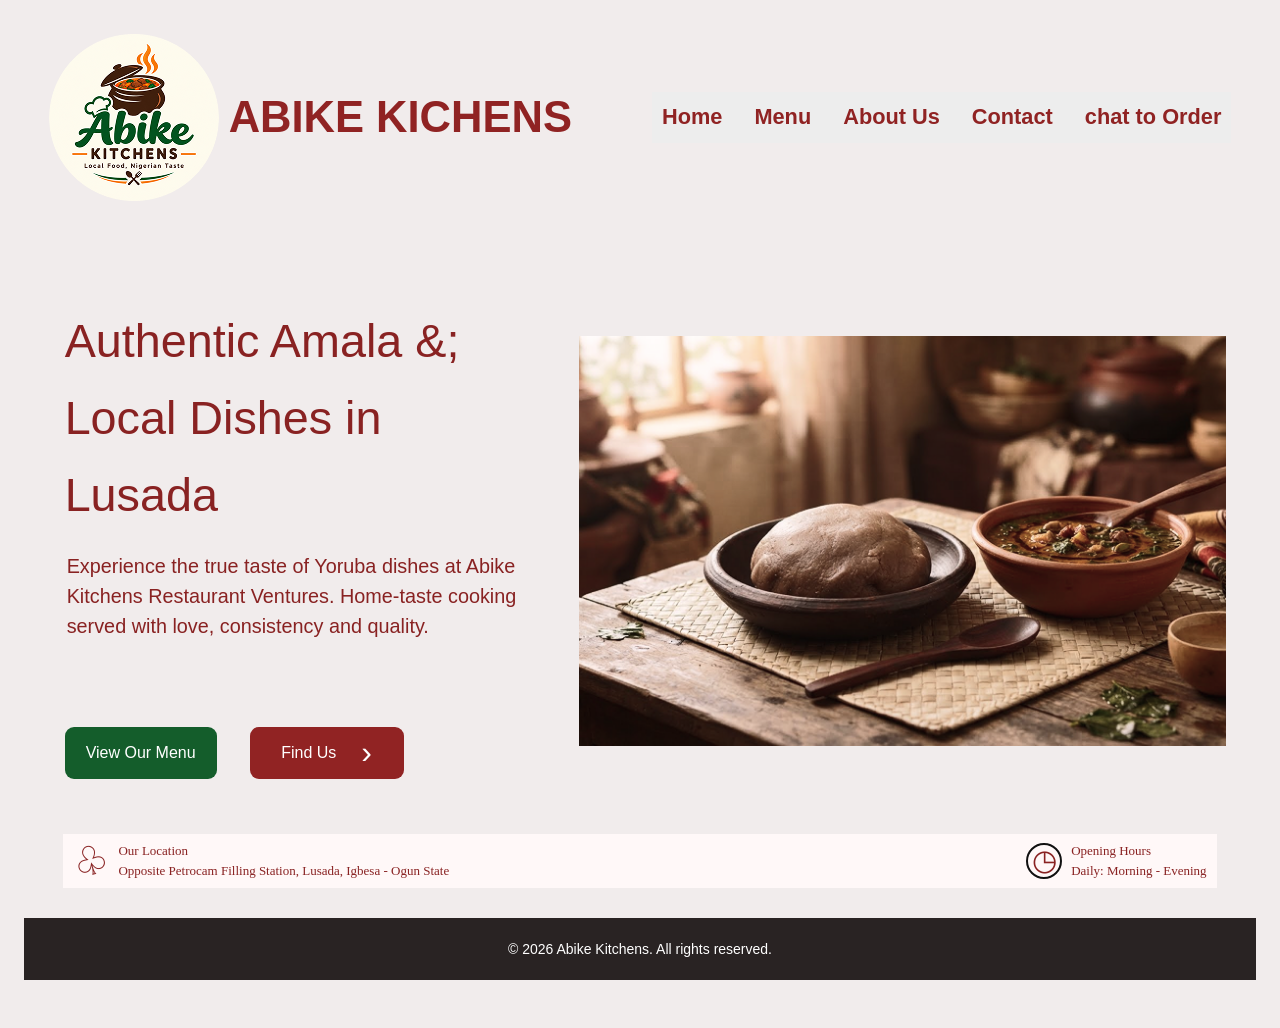
<file: index.html>
<!DOCTYPE html>
<html lang="en">
<head>
   

   
   <title>Abike Kitchens | Authentic Nigerian Food</title>

    <link rel="stylesheet" href="group.css">
</head>

<body>

    <!-- Header and Navigation -->
    <header class="header">
        <a ="#home" class="brand">
            <img src="Logo.png"
                 alt="Logo.png"
                 class="logo">

            <span class="brand-name">ABIKE KICHENS</span>
        </a>

        <input type="checkbox" id="menu-toggle">

        <label for="menu-toggle" class="menu-icon"
               aria-label="Toggle navigation">
            <span></span>
            <span></span>
            <span></span>
        </label>

        <nav class="navbar">
            <a href="index.html">Home</a>
            <a href="menu.html">Menu</a>
            <a href="welcome.html">About Us</a>
            <a href="contact.html">Contact</a>
            <a href="https://wa.me/2348058577336">chat to Order</a>
        </nav>
    </header>

    
   

    <main>

        <!-- Hero Section -->
        <section class="hero" id="home">

            <div class="hero-content">
                <h1>
                    Authentic Amala &;<br class="desktop-break">
                    Local Dishes in Lusada
                </h1>

                <p>
                    Experience the true taste of Yoruba dishes at
                    Abike Kitchens Restaurant Ventures. Home-taste
                    cooking served with love, consistency and quality.
                </p>

                <div class="hero-buttons">
                    <a href="menu.html" class="btn btn-green">
                        View Our Menu
                    </a>

                    <a href="contact.html" class="btn btn-red">
                        Find Us <span class="arrow">›</span>
                    </a>
                </div>
            </div>

            <div class="hero-image">
                <img src="amala.png"
                     alt="Traditional Nigerian amala served with rich soup">
            </div>

        </section>

        <!-- Location and Opening Hours -->
        <section class="info-bar" id="contact">

            <div class="info-item">
                <span class="info-icon" aria-hidden="true">♧</span>

                <div>
                    <h3>Our Location</h3>
                    <p>
                        Opposite Petrocam Filling Station, Lusada,
                        Igbesa - Ogun State
                    </p>
                </div>
            </div>

            <div class="info-item">
                <span class="clock-icon" aria-hidden="true">◷</span>

                <div>
                    <h3>Opening Hours</h3>
                    <p>Daily: Morning - Evening</p>
                </div>
            </div>

        </section>





  
    <!-- FOOTER -->
    <footer class="footer">
        <p>&copy; 2026 Abike Kitchens. All rights reserved.</p>
    </footer>




    



</body>
</html>
</file>
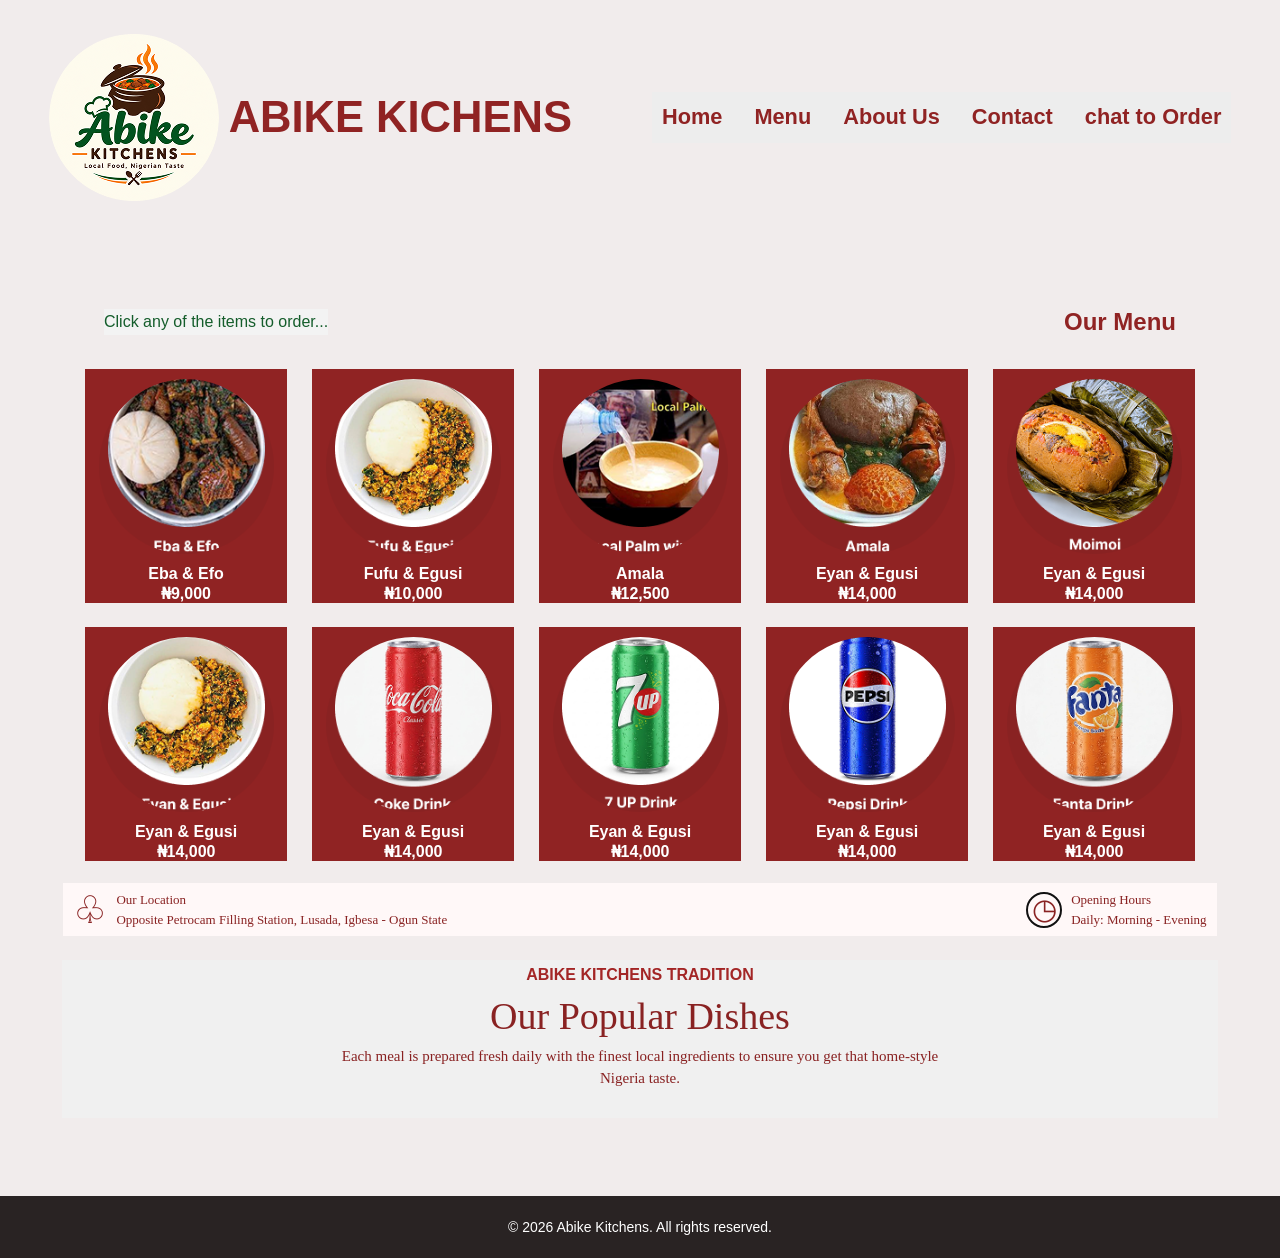
<file: menu.html>
<!DOCTYPE html>
<html lang="en">
<head>

    <link rel="stylesheet" href="group.css">
	
    <meta charset="UTF-8">
    <meta name="viewport" content="width=device-width, initial-scale=1.0">

    <meta name="description"
          content="Order authentic Nigerian meals and drinks at Abike Kitchens, Lusada, Ogun State.">

    <title>Our Menu | Abike Kitchens</title>

    <link rel="stylesheet" href="group.css">
</head>

<body>

    <!-- HEADER -->
      <header class="header">
        <a ="#home" class="brand">
            <img src= "Logo.png"
                 alt="Logo.png"
                 class="logo">

            <span class="brand-name">ABIKE KICHENS</span>
        </a>
        <input type="checkbox" id="menu-toggle">

        <label for="menu-toggle" class="menu-icon"
               aria-label="Toggle navigation">
            <span></span>
            <span></span>
            <span></span>
        </label>

         <nav class="navbar">
            <a href="index.html">Home</a>
            <a href="menu.html">Menu</a>
            <a href="welcome.html">About Us</a>
            <a href="contact.html">Contact</a>
            <a href="https://wa.me/2348058577336">chat to Order</a>
        </nav>

    </header>



    <!-- MENU SECTION -->
    <main>

        <section class="menu-section" id="menu">

            <div class="menu-top">
                <p class="order-note">Click any of the items to order...</p>
                <h1>Our Menu</h1>
            </div>

            <div class="menu-grid">

                <!-- FOOD -->
                <a href="#contact" class="menu-card">
                    <img src="Frame 34.png"
                         alt="Eba and Efo soup">
                    <h2>Eba &amp; Efo</h2>
                    <p>₦9,000</p>
                </a>

                <a href="#contact" class="menu-card">
                    <img src="Frame 35.png"
                         alt="Fufu and Egusi soup">
                    <h2>Fufu &amp; Egusi</h2>
                    <p>₦10,000</p>
                </a>

                <a href="#contact" class="menu-card">
                    <img src="Frame 36.png"
                         alt="Amala with traditional soup">
                    <h2>Amala</h2>
                    <p>₦12,500</p>
                </a>

                <a href="#contact" class="menu-card">
                    <img src="Frame1.png"
                         alt="Eyan and Egusi soup">
                    <h2>Eyan &amp; Egusi</h2>
                    <p>₦14,000</p>
                </a>
                <a href="#contact" class="menu-card">
                    <img src="Frame3.png"
                         alt="Eyan and Egusi soup">
                    <h2>Eyan &amp; Egusi</h2>
                    <p>₦14,000</p>
                </a>
                <a href="#contact" class="menu-card">
                    <img src="Frame4.png"
                         alt="Eyan and Egusi soup">
                    <h2>Eyan &amp; Egusi</h2>
                    <p>₦14,000</p>
                </a>
                <a href="#contact" class="menu-card">
                    <img src="Frame5.png"
                         alt="Eyan and Egusi soup">
                    <h2>Eyan &amp; Egusi</h2>
                    <p>₦14,000</p>
                </a>
                <a href="#contact" class="menu-card">
                    <img src="Frame2.png"
                         alt="Eyan and Egusi soup">
                    <h2>Eyan &amp; Egusi</h2>
                    <p>₦14,000</p>
                </a>

                </a>
                <a href="#contact" class="menu-card">
                    <img src="Frame 38.png"
                         alt="Eyan and Egusi soup">
                    <h2>Eyan &amp; Egusi</h2>
                    <p>₦14,000</p>
                </a>
                <a href="#contact" class="menu-card">
                    <img src="Frame 41.png"
                         alt="Eyan and Egusi soup">
                    <h2>Eyan &amp; Egusi</h2>
                    <p>₦14,000</p>
                </a>


              
                


        </section>

        


        <!-- LOCATION AND OPENING HOURS -->
        <section class="info-bar" id="contact">

            <div class="info-item">
                <span class="location-icon"
                      aria-hidden="true">♧</span>

                <div>
                    <h3>Our Location</h3>
                    <p>
                        Opposite Petrocam Filling Station,
                        Lusada, Igbesa - Ogun State
                    </p>
                </div>
            </div>

            <div class="info-item">
                <span class="clock-icon"
                      aria-hidden="true">◷</span>

                <div>
                    <h3>Opening Hours</h3>
                    <p>Daily: Morning - Evening</p>
                </div>
            </div>

        </section>


        <!-- POPULAR DISHES INTRODUCTION -->
        <section class="popular" id="about">

            <p class="eyebrow">ABIKE KITCHENS TRADITION</p>

            <h2>Our Popular Dishes</h2>

            <p class="popular-description">
                Each meal is prepared fresh daily with the finest
                local ingredients to ensure you get that
                home-style Nigeria taste.
            </p>

        </section>

    </main>


    <!-- FOOTER -->
    <footer class="footer">
        <p>&copy; 2026 Abike Kitchens. All rights reserved.</p>
    </footer>
</file>
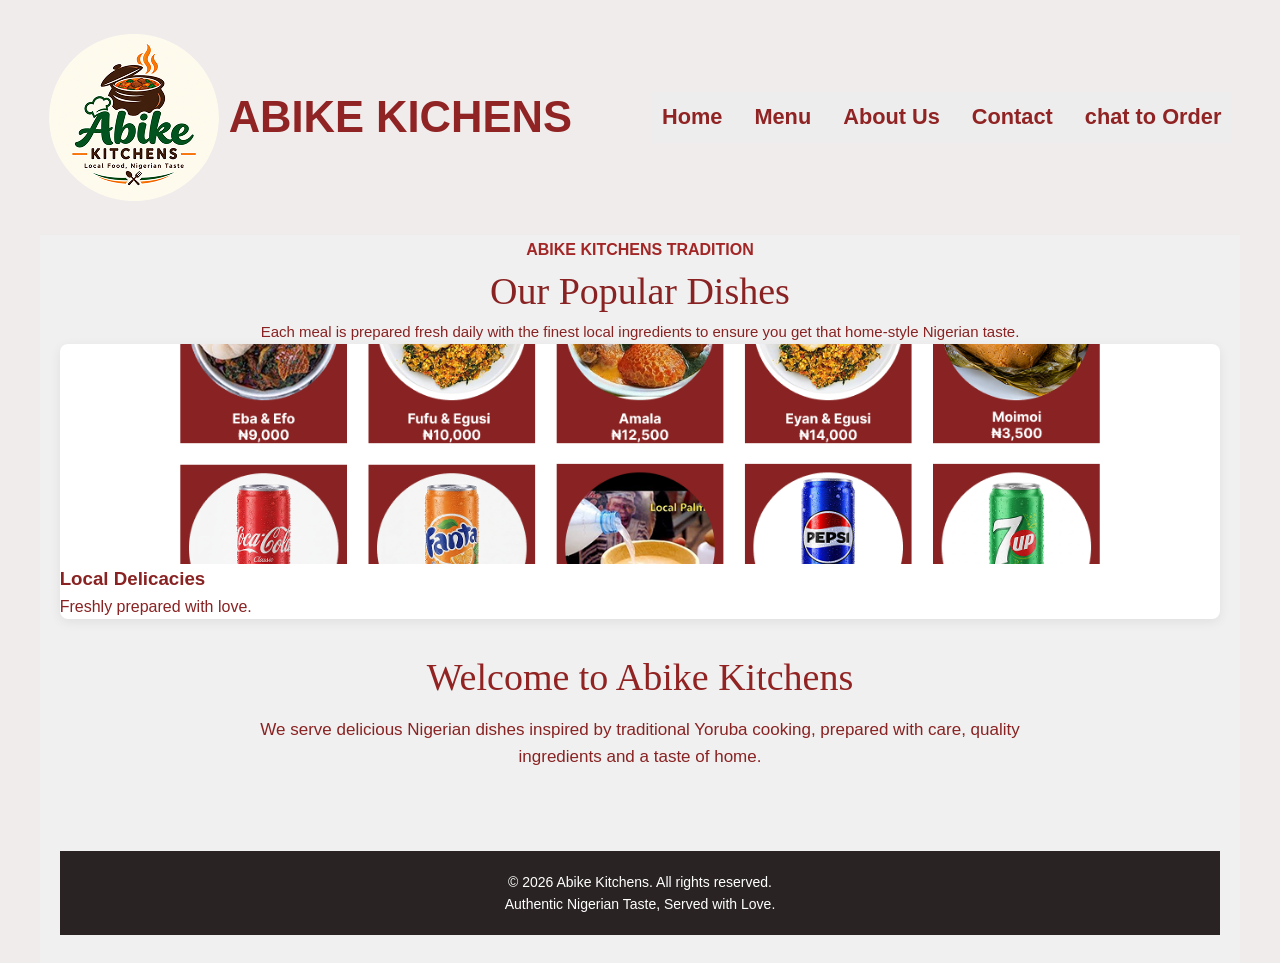
<file: welcome.html>
<meta charset="UTF-8">
    <meta name="viewport" content="width=device-width, initial-scale=1.0">

    <title>Abike Kitchens | Authentic Nigerian Food</title>

    <link rel="stylesheet" href="group.css">
</head>

<body>

    <!-- Header and Navigation -->
    <header class="header">
        <a ="#home" class="brand">
            <img src= "Logo.png"
                 alt= "Logo.png"
                 class= "logo">

            <span class="brand-name">ABIKE KICHENS</span>
        </a>

        <input type="checkbox" id="menu-toggle">

        <label for="menu-toggle" class="menu-icon"
               aria-label="Toggle navigation">
            <span></span>
             </label>

        <nav class="navbar">
            <a href="landing.html">Home</a>
            <a href="menu.html">Menu</a>
            <a href="welcome.html">About Us</a>
            <a href="contact.html">Contact</a>
            <a href="https://wa.me/2348058577336">chat to Order</a>
        </nav>
    </header>




              <!-- Popular Dishes -->
        <section class="popular" id="menu">

            <p class="eyebrow">ABIKE KITCHENS TRADITION</p>

                <h2>Our Popular Dishes</h2>

                <p class="section-description">
                    Each meal is prepared fresh daily with the finest
                    local ingredients to ensure you get that
                    home-style Nigerian taste.
                </p>
            </div>

     
                <article class="dish-card">
                    <img src="menugrid.png"
                         alt="Traditional Nigerian local meal">
                   
                        <h3>Local Delicacies</h3>
                        <p>Freshly prepared with love.</p>
                  
                </article>

      
        <!-- About Section -->
        <section class="about" id="about">
            <h2>Welcome to Abike Kitchens</h2>
            <p>
                We serve delicious Nigerian dishes inspired by
                traditional Yoruba cooking, prepared with care,
                quality ingredients and a taste of home.
            </p>
        </section>

    </main>

    <!-- Footer -->
    <footer class="footer">
        <p>&copy; 2026 Abike Kitchens. All rights reserved.</p>
        <p>Authentic Nigerian Taste, Served with Love.</p>
    </footer>
</file>
<file: group.css>
/* ===== GENERAL STYLES ===== */

* {
    margin: 0;
    padding: 0;
    box-sizing: border-box;
}

html {
    scroll-behavior: smooth;
    scroll-padding-top: 30px;
}

body {
    font-family: Georgia, "Times New Roman", serif;
    color: #111;
    background-color: #fcfcfc;
    line-height: 1.6;
}

img {
    display: block;
    max-width: 100%;
}

a {
    text-decoration: none;
}

:root {
    --primary-red: #912323;
    --dark-red: #861f1f;
    --green: #2ecc58;
    --light-gray: #eeeeee;
    --text-dark: #111111;
}


/* ===== HEADER ===== */

.header {
    width: 100%;
    min-height: 210px;
    padding: 30px 2.3%;
    display: flex;
    align-items: center;
    justify-content: space-between;
    gap: 25px;
}

.brand {
    display: flex;
    align-items: center;
    gap: 8px;
    flex-shrink: 0;
}

.logo {
    width: 170px;
    height: 170px;
    object-fit: contain;
    border-radius: 50%;
}

.brand-name {
    font-family: Arial, Helvetica, sans-serif;
    font-size: clamp(23px, 3.3vw, 48px);
    font-weight: 800;
    color: var(--primary-red);
    white-space: nowrap;
}

.navbar {
    display: flex;
    align-items: center;
    justify-content: center;
    gap: clamp(15px, 2.6vw, 40px);
    padding: 5px 10px;
    background-color: #ebeded;
}

.navbar a {
    color: var(--primary-red);
    font-family: Arial, Helvetica, sans-serif;
    font-size: clamp(14px, 1.65vw, 24px);
    font-weight: 700;
    white-space: nowrap;
    transition: color 0.2s ease;
}

.navbar a:hover {
    color: #d84b35;
}

/* Mobile navigation controls */

#menu-toggle,
.menu-icon {
    display: none;
}


/* ===== HERO SECTION ===== */

.hero {
    display: grid;
    grid-template-columns: 0.85fr 1.15fr;
    align-items: center;
    gap: 35px;
    padding: 20px 2.4% 55px 3.3%;
}

.hero-content {
    min-width: 0;
}

.hero-content h1 {
    font-size: clamp(32px, 3.65vw, 52px);
    font-weight: 400;
    line-height: 1.65;
    margin-bottom: 18px;
}

.hero-content p {
    font-size: clamp(16px, 1.55vw, 22px);
    line-height: 1.5;
    margin: 0 0 85px 2px;
}

.hero-image {
    width: 100%;
    height: 32vw;
    min-height: 280px;
    max-height: 480px;
    overflow: hidden;
}

.hero-image img {
    width: 100%;
    height: 100%;
    object-fit: cover;
}

.hero-buttons {
    display: flex;
    align-items: center;
    gap: 33px;
    flex-wrap: wrap;
}

.btn {
    min-height: 52px;
    padding: 13px 21px;
    border-radius: 9px;
    display: inline-flex;
    align-items: center;
    justify-content: center;
    gap: 25px;
    color: #fff;
    font-family: Arial, Helvetica, sans-serif;
    font-size: 16px;
    transition: transform 0.2s, opacity 0.2s;
}

.btn:hover {
    transform: translateY(-2px);
    opacity: 0.9;
}

.btn-green {
    background-color: var(--green);
}

.btn-red {
    background-color: var(--primary-red);
    min-width: 154px;
}

.arrow {
    font-size: 32px;
    line-height: 0.7;
}


/* ===== LOCATION AND HOURS ===== */

.info-bar {
    margin: 20px 3.3% 20px;
    padding: 8px 5px;
    background-color: #fff8f8;
    display: flex;
    align-items: center;
    justify-content: space-between;
    gap: 25px;
}

.info-item {
    display: flex;
    align-items: center;
    gap: 10px;
}

.info-icon {
    font-family: Arial, sans-serif;
    font-size: 40px;
    line-height: 1;
    transform: rotate(-15deg);
}

.clock-icon {
    width: 36px;
    height: 36px;
    border: 2px solid #111;
    border-radius: 50%;
    display: flex;
    align-items: center;
    justify-content: center;
    font-family: Arial, sans-serif;
    font-size: 29px;
    flex-shrink: 0;
}

.info-item h3 {
    font-size: 13px;
    font-weight: 400;
}

.info-item p {
    font-size: 13px;
}


/* ===== POPULAR DISHES ===== */

.popular {
    margin: 0 3% 35px;
    background-color: #f0f0f0;
    text-align: center;
    padding: 0 25px 35px;
}

.popular-heading {
    max-width: 600px;
    margin: 0 auto 30px;
}

.eyebrow {
    color: #a32626;
    font-family: Arial, Helvetica, sans-serif;
    font-size: 16px;
    font-weight: 700;
}

.popular h2 {
    font-size: clamp(30px, 3vw, 40px);
    font-weight: 400;
    line-height: 1.4;
}

.section-description {
    font-size: 15px;
    line-height: 1.6;
}

.dish-grid {
    display: grid;
    grid-template-columns: repeat(3, minmax(0, 1fr));
    gap: 25px;
    max-width: 1100px;
    margin: 0 auto;
}

.dish-card {
    background-color: white;
    text-align: left;
    overflow: hidden;
    border-radius: 8px;
    box-shadow: 0 3px 12px rgba(0, 0, 0, 0.07);
}

.dish-card img {
    width: 100%;
    height: 220px;
    object-fit: cover;
}

.dish-details {
    padding: 15px;
}

.dish-details h3 {
    color: var(--primary-red);
    font-size: 20px;
}

.dish-details p {
    font-size: 15px;
}


/* ===== ABOUT SECTION ===== */

.about {
    max-width: 800px;
    padding: 30px 20px 50px;
    margin: 0 auto;
    text-align: center;
}

.about h2 {
    color: var(--primary-red);
    font-size: 30px;
    margin-bottom: 10px;
    font-weight: 400;
}

.about p {
    font-size: 17px;
}


/* ===== FOOTER ===== */

.footer {
    padding: 25px 15px;
    background-color: #292323;
    color: white;
    text-align: center;
    font-size: 14px;
}


/* ===== TABLET RESPONSIVENESS ===== */

@media (max-width: 1050px) {
    .header {
        min-height: auto;
        padding: 20px 3%;
        flex-wrap: wrap;
    }

    .logo {
        width: 110px;
        height: 110px;
    }

    .brand-name {
        font-size: clamp(24px, 4vw, 38px);
    }

    .navbar {
        gap: 18px;
    }

    .navbar a {
        font-size: 16px;
    }

    .hero {
        grid-template-columns: 1fr 1fr;
        gap: 25px;
        padding-top: 30px;
    }

    .hero-content h1 {
        font-size: clamp(29px, 4vw, 40px);
        line-height: 1.35;
    }

    .hero-content p {
        margin-bottom: 40px;
    }

    .hero-buttons {
        gap: 12px;
    }

    .btn {
        padding: 12px 15px;
        gap: 12px;
    }

    .info-bar {
        align-items: flex-start;
    }
}


/* ===== MOBILE RESPONSIVENESS ===== */

@media (max-width: 700px) {
    .header {
        min-height: auto;
        padding: 12px 5%;
        flex-wrap: wrap;
        gap: 10px;
    }

    .brand {
        gap: 8px;
    }

    .logo {
        width: 75px;
        height: 75px;
    }

    .brand-name {
        font-size: clamp(20px, 5vw, 29px);
        white-space: normal;
        line-height: 1.15;
    }

    .menu-icon {
        display: flex;
        flex-direction: column;
        justify-content: center;
        gap: 5px;
        width: 38px;
        height: 38px;
        cursor: pointer;
        margin-left: auto;
    }

    .menu-icon span {
        height: 3px;
        width: 27px;
        background-color: var(--primary-red);
        border-radius: 3px;
    }

    .navbar {
        display: none;
        flex-direction: column;
        align-items: stretch;
        width: 100%;
        gap: 0;
        padding: 5px 0;
    }

    #menu-toggle:checked ~ .navbar {
        display: flex;
    }

    .navbar a {
        padding: 12px 15px;
        font-size: 16px;
        border-bottom: 1px solid #ddd;
    }

    .hero {
        grid-template-columns: 1fr;
        padding: 25px 5% 30px;
        gap: 25px;
    }

    .hero-content h1 {
        font-size: clamp(31px, 8vw, 42px);
        line-height: 1.25;
        margin-bottom: 16px;
    }

    .desktop-break {
        display: none;
    }

    .hero-content p {
        font-size: 17px;
        margin: 0 0 25px;
    }

    .hero-image {
        height: 58vw;
        min-height: 220px;
        max-height: 350px;
        grid-row: 1;
    }

    .hero-buttons {
        gap: 12px;
    }

    .btn {
        min-height: 47px;
        font-size: 14px;
        padding: 12px 16px;
        gap: 12px;
    }

    .info-bar {
        margin: 10px 5% 20px;
        padding: 15px;
        flex-direction: column;
        gap: 18px;
    }

    .info-item {
        align-items: center;
    }

    .info-item p {
        overflow-wrap: anywhere;
    }

    .popular {
        margin: 0 4% 25px;
        padding: 20px 15px 25px;
    }

    .popular-heading {
        margin-bottom: 22px;
    }

    .eyebrow {
        font-size: 13px;
    }

    .popular h2 {
        font-size: 30px;
    }

    .section-description {
        font-size: 14px;
    }

    .dish-grid {
        grid-template-columns: 1fr;
        gap: 18px;
    }

    .dish-card img {
        height: 230px;
    }

    .about {
        padding: 25px 6% 35px;
    }

    .about h2 {
        font-size: 26px;
    }
}


/* ===== SMALL MOBILE SCREENS ===== */

@media (max-width: 380px) {
    .logo {
        width: 58px;
        height: 58px;
    }

    .brand-name {
        font-size: 19px;
    }

    .hero-buttons {
        flex-direction: column;
        align-items: stretch;
    }

    .btn {
        width: 100%;
    }

    .hero-image {
        min-height: 190px;
    }
}



/* ===== RESET AND COLORS ===== */

* {
    margin: 0;
    padding: 0;
    box-sizing: border-box;
}

:root {
    --burgundy: #902323;
    --burgundy-dark: #7d1d1d;
    --green: #145d2b;
    --light-gray: #ededed;
    --soft-pink: #fff8f8;
    --white: #ffffff;
}

html {
    scroll-behavior: smooth;
    scroll-padding-top: 20px;
}

body {
    font-family: Arial, Helvetica, sans-serif;
    background: var(--white);
    color: #111;
}

a {
    text-decoration: none;
    color: inherit;
}

img {
    display: block;
    max-width: 100%;
}


/* ===== HEADER ===== */

.header {
    width: 100%;
    min-height: 235px;
    padding: 25px 3.8%;
    display: flex;
    align-items: center;
    justify-content: space-between;
    gap: 25px;
}

.brand {
    display: flex;
    align-items: center;
    gap: 10px;
    flex-shrink: 0;
}

.logo {
    width: 170px;
    height: 170px;
    object-fit: contain;
    border-radius: 50%;
}

.brand-name {
    color: var(--burgundy);
    font-size: clamp(25px, 3.4vw, 48px);
    font-weight: 800;
    white-space: nowrap;
}

.navbar {
    display: flex;
    align-items: center;
    justify-content: space-between;
    gap: clamp(15px, 2.5vw, 38px);
    padding: 8px 10px;
    background: #ededed;
}

.navbar a {
    color: var(--burgundy);
    font-size: clamp(15px, 1.7vw, 24px);
    font-weight: 700;
    white-space: nowrap;
    transition: color 0.2s ease;
}

.navbar a:hover {
    color: #cf552f;
}

#menu-toggle,
.menu-icon {
    display: none;
}


/* ===== MENU SECTION ===== */

.menu-section {
    width: min(100% - 60px, 1110px);
    margin: 20px auto 22px;
}

.menu-top {
    display: flex;
    justify-content: space-between;
    align-items: center;
    margin-bottom: 28px;
    padding: 0 19px;
}

.order-note {
    color: var(--green);
    background: #f3f3f3;
    font-size: 16px;
}

.menu-top h1 {
    color: var(--burgundy);
    font-size: 24px;
    font-weight: 700;
}


/* ===== MENU CARDS ===== */

.menu-grid {
    display: grid;
    grid-template-columns: repeat(5, minmax(0, 1fr));
    gap: 24px 25px;
}

.menu-card {
    min-width: 0;
    height: 234px;
    padding: 10px 8px 8px;
    display: flex;
    flex-direction: column;
    align-items: center;
    justify-content: flex-start;
    overflow: hidden;
    text-align: center;
    background: var(--burgundy);
    color: var(--white);
    transition: transform 0.2s ease,
                background-color 0.2s ease;
}

.menu-card:hover {
    transform: translateY(-4px);
    background: var(--burgundy-dark);
}

.menu-card img {
    width: 175px;
    height: 175px;
    max-width: 100%;
    aspect-ratio: 1 / 1;
    object-fit: cover;
    border-radius: 50%;
    margin-bottom: 10px;
    background: #fff;
}

.menu-card h2 {
    width: 100%;
    font-size: 16px;
    font-weight: 700;
    line-height: 1.2;
    overflow-wrap: anywhere;
}

.menu-card p {
    font-size: 16px;
    font-weight: 700;
    line-height: 1.3;
}


/* ===== LOCATION AND OPENING HOURS ===== */

.info-bar {
    margin: 0 3.2% 24px;
    padding: 7px 10px;
    min-height: 46px;
    display: flex;
    justify-content: space-between;
    align-items: center;
    gap: 25px;
    background: var(--soft-pink);
}

.info-item {
    display: flex;
    align-items: center;
    gap: 9px;
}

.location-icon {
    font-size: 38px;
    line-height: 1;
}

.clock-icon {
    width: 36px;
    height: 36px;
    border: 2px solid #111;
    border-radius: 50%;
    display: flex;
    align-items: center;
    justify-content: center;
    font-family: Georgia, serif;
    font-size: 29px;
    line-height: 1;
    flex-shrink: 0;
}

.info-item h3,
.info-item p {
    font-family: Georgia, "Times New Roman", serif;
    font-size: 13px;
    font-weight: 400;
    line-height: 1.5;
}


/* ===== POPULAR DISHES ===== */

.popular {
    margin: 0 3.1%;
    padding: 0 20px 28px;
    min-height: 125px;
    text-align: center;
    background: #f0f0f0;
}

.eyebrow {
    color: #a32626;
    font-size: 16px;
    font-weight: 700;
    padding-top: 2px;
}

.popular h2 {
    font-family: Georgia, "Times New Roman", serif;
    font-size: 38px;
    font-weight: 400;
    line-height: 1.5;
}

.popular-description {
    max-width: 600px;
    margin: 0 auto;
    font-family: Georgia, "Times New Roman", serif;
    font-size: 15px;
    line-height: 1.5;
}


/* ===== FOOTER ===== */

.footer {
    margin-top: 30px;
    padding: 20px;
    background: #292323;
    color: white;
    text-align: center;
    font-size: 14px;
}


/* ===== TABLET ===== */

@media (max-width: 1100px) {
    .header {
        min-height: 160px;
        padding: 20px 3%;
        flex-wrap: wrap;
    }

    .logo {
        width: 105px;
        height: 105px;
    }

    .brand-name {
        font-size: clamp(24px, 3.5vw, 38px);
    }

    .navbar {
        gap: 15px;
    }

    .navbar a {
        font-size: 16px;
    }

    .menu-section {
        width: calc(100% - 50px);
    }

    .menu-grid {
        grid-template-columns: repeat(4, minmax(0, 1fr));
        gap: 20px;
    }

    .menu-card {
        height: auto;
        min-height: 220px;
    }

    .menu-card img {
        width: 100%;
        height: auto;
        aspect-ratio: 1 / 1;
        max-width: 175px;
    }
}


/* ===== MOBILE ===== */

@media (max-width: 700px) {
    .header {
        min-height: auto;
        padding: 12px 5%;
        gap: 12px;
    }

    .logo {
        width: 65px;
        height: 65px;
    }

    .brand-name {
        white-space: normal;
        font-size: clamp(19px, 5vw, 28px);
        line-height: 1.15;
    }

    .menu-icon {
        width: 35px;
        height: 35px;
        display: flex;
        flex-direction: column;
        justify-content: center;
        align-items: center;
        gap: 5px;
        cursor: pointer;
        flex-shrink: 0;
    }

    .menu-icon span {
        width: 27px;
        height: 3px;
        background: var(--burgundy);
        border-radius: 3px;
    }

    .navbar {
        display: none;
        width: 100%;
        flex-direction: column;
        align-items: stretch;
        gap: 0;
        order: 3;
        padding: 0;
    }

    #menu-toggle:checked ~ .navbar {
        display: flex;
    }

    .navbar a {
        padding: 12px 15px;
        border-bottom: 1px solid #ddd;
        font-size: 16px;
    }

    .menu-section {
        width: calc(100% - 32px);
        margin-top: 25px;
    }

    .menu-top {
        padding: 0;
        margin-bottom: 20px;
        gap: 10px;
    }

    .order-note {
        font-size: 13px;
    }

    .menu-top h1 {
        font-size: 21px;
    }

    .menu-grid {
        grid-template-columns: repeat(2, minmax(0, 1fr));
        gap: 15px;
    }

    .menu-card {
        height: auto;
        min-height: 0;
        padding: 9px 6px 10px;
    }

    .menu-card img {
        width: 100%;
        max-width: 180px;
        height: auto;
        aspect-ratio: 1 / 1;
        margin-bottom: 9px;
    }

    .menu-card h2,
    .menu-card p {
        font-size: 14px;
    }

    .info-bar {
        margin: 0 4% 20px;
        padding: 12px;
        flex-direction: column;
        align-items: flex-start;
        gap: 14px;
    }

    .info-item {
        align-items: center;
    }

    .info-item p {
        overflow-wrap: anywhere;
    }

    .popular {
        margin: 0 4%;
        padding: 12px 12px 22px;
    }

    .eyebrow {
        font-size: 13px;
    }

    .popular h2 {
        font-size: 29px;
        line-height: 1.4;
    }

    .popular-description {
        font-size: 14px;
    }
}


/* ===== VERY SMALL PHONES ===== */

@media (max-width: 360px) {
    .brand-name {
        font-size: 18px;
    }

    .logo {
        width: 52px;
        height: 52px;
    }

    .menu-grid {
        gap: 10px;
    }

    .menu-card h2,
    .menu-card p {
        font-size: 12px;
    }

    .menu-top h1 {
        font-size: 18px;
    }
}


:root {
  color-scheme: dark;
  --background: #f1ecec;
  --brand: #892222;
  --field: #f0f0f0;
  --placeholder: #838282;
  --button: #a75959;
}

*,
*::before,
*::after {
  box-sizing: border-box;
}

body {
  margin: 0;
  background: var(--background);
  color: var(--brand);
  font-family: "Inter", Arial, sans-serif;
  font-weight: 500;
}

main {
  padding: 48px 24px;
}

.contact {
  width: 100%;
  max-width: 1097px;
  margin-inline: auto;
}

.contact__header {
  margin-bottom: 14px;
  text-align: center;
   margin-top: -55px;
}

.contact__header h1 {
  margin: 0;
  font-size: clamp(24px, 3.2vw, 36px);
  font-weight: 500;
  line-height: 44px;
}

.contact__header p {
  margin: 8px 0 0;
  font-size: clamp(22px, 2.8vw, 32px);
  line-height: 39px;
}

.contact__layout {
  display: grid;
  grid-template-columns: minmax(0, 484fr) minmax(0, 392fr);
  column-gap: clamp(40px, 18vw, 110px);
  align-items: start;
}

.reservation-form,
.contact-details {
  min-width: 0;
}

.reservation-form__fields {
  display: grid;
  gap: 10px;
}

input,
textarea,
button {
  font: inherit;
  font-size: 18px;
  
}

input,
textarea {
  display: block;
  width: 100%;
  min-width: 0;
  border: 5;
  border-radius: 5px;
  background: var(--field);
  color: #242020;
  line-height: 29px;
}

input {
  height: 59px;
  padding: 15px 29px;
}

textarea {
  min-height: 154px;
  padding: 15px 10px;
  resize: vertical;
}

input::placeholder,
textarea::placeholder {
  color: 0var(--placeholder);
  opacity: 2;
}

button {
  display: inline-block;
  min-height: 38px;
  margin-top: 8px;
  padding: 10px;
  border: 0;
  border-radius: 0;
  background: var(--button);
  color: #fff;
  font-weight: 700;
  line-height: 29px;
  cursor: pointer;
}

button:hover {
  background: #8d4545;
}

input:focus-visible,
textarea:focus-visible,
button:focus-visible,
a:focus-visible {
  outline: 3px solid #e6a3a3;
  outline-offset: 4px;
}

.contact-details h2 {
  margin: 0 0 9px;
  font-size: 18px;
  font-weight: 700;
  line-height: 18px;
}

.contact-details address {
  padding-left: 41px;
  font-size: 24px;
  font-style: normal;
  line-height: 29px;
}

.contact-details p {
  margin: 0 0 25px;
  overflow-wrap: anywhere;
}

.contact-details a {
  color: inherit;
  text-decoration: none;
}

.contact-details a:hover {
  text-decoration: underline;
  text-underline-offset: 4px;
}

.contact-details__phones a {
  white-space: nowrap;
}

/* Accessible labels remain available to screen readers. */
.sr-only {
  position: absolute;
  width: 1px;
  height: 1px;
  padding: 0;
  margin: -1px;
  overflow: hidden;
  clip-path: inset(50%);
  white-space: nowrap;
  border: 0;
}

/* Tablet */
@media (max-width: 1000px) {
  .contact__layout {
    column-gap: 48px;
  }

  .contact-details address {
    padding-left: 0;
    font-size: 20px;
  }
}

/* Mobile */
@media (max-width: 700px) {
  main {
    padding: 32px 20px;
  }

  .contact__header {
    margin-bottom: 28px;
  }

  .contact__header h1 {
    line-height: 1.25;
  }

  .contact__header p {
    line-height: 1.4;
  }

  .contact__layout {
    grid-template-columns: minmax(0, 1fr);
    gap: 36px;
  }

  .reservation-form__fields {
    gap: 20px;
  }

  input,
  textarea,
  button {
    font-size: 18px;
  }

  input {
    height: 56px;
    padding-inline: 18px;
  }

  textarea {
    padding-inline: 18px;
  }

  button {
    margin-top: 12px;
    padding-inline: 18px;
  }

  .contact-details h2 {
    font-size: 20px;
  }

  .contact-details address {
    font-size: 18px;
  }

  .contact-details p {
    margin-bottom: 18px;
  }
}
</file>
